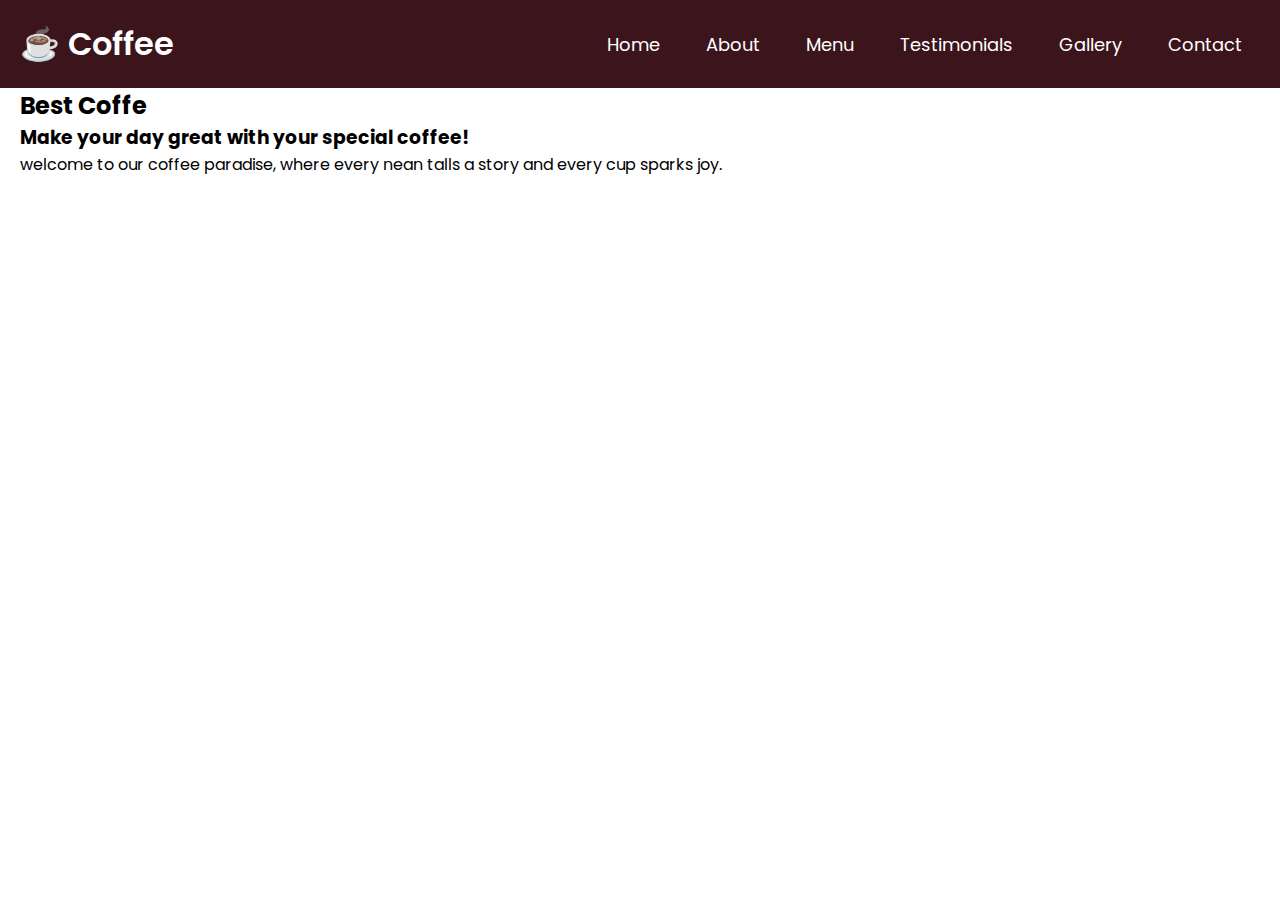
<file: project/coffe.html>
<!DOCTYPE html>
<html lang="en">
<head>
    <meta charset="UTF-8">
    <meta name="viewport" content="width=device-width, initial-scale=1.0">
    <title>Coffe Website</title>
    <link rel="stylesheet" href="coffee.css">
</head>
<body>
    <header>
        <nav class="navbar section-content">
            <a href="#" class="nav-logo">
                <h2 class="logo-text">☕ Coffee</h2>
            </a>
            <ul class="nav-menu">
                <li class="nav-item">
                    <a href="#" class="nav-link">Home</a>
                </li>
                <li class="nav-item">
                    <a href="#" class="nav-link">About</a>
                </li>
                <li class="nav-item">
                    <a href="#" class="nav-link">Menu</a>
                </li>
                <li class="nav-item">
                    <a href="#" class="nav-link">Testimonials</a>
                </li>
                <li class="nav-item">
                    <a href="#" class="nav-link">Gallery</a>
                </li>
                <li class="nav-item">
                    <a href="#" class="nav-link">Contact</a>
                </li>
            </ul>

        </nav>

    </header>
    <main>
        <!--Hero section-->
        <section class="hero-section">
            <div class="section-content">
                <h2 class="title">Best Coffe</h2>
                <h3 class="subtitle">Make your day great with your special coffee!</h3>
                <p class="discription">welcome to our coffee paradise, where every nean talls a story and every cup sparks joy.</p>
                <div class="boutton"></div>
            </div>
        </section>
    </main>
</body>
</html>
</file>
<file: project/coffee.css>
@import url('https://fonts.googleapis.com/css2?family=Miniver&family=Poppins:ital,wght@0,400;0,500;0,600;0,700;1,400&display=swap');

*{
    margin: 0;
    padding: 0;
    box-sizing: border-box;
    font-family: "Poppins", sans-serif;
}

:root{

    /* Colour */
  --white-color: #fff;
  --dark-color: #252525;
  --primary-color: #3b141c;
  --secondary-color: #f3961c;
  --light-pink-color: #faf4f5;
  --medium-gray-color: #ccc;


/* font size */
  --font-size-s: 0.9rem;
  --font-size-n: 1rem;
  --font-size-m: 1.12rem;
  --font-size-1: 1.5rem;
  --font-size-x1: 2rem;
  --font-size-xx1: 2.3rem;

  /* Font weight */
  --font-weight-normal: 400;
  --font-weight-medium: 500;
  --font-weight-semibold: 600;
  --font-weight-bold: 700;



  /* Border radius */
  --border-radius-s: 8px;
  --border-radius-m: 30px;
  --border-radius-circle: 50%;


  /* site max width */
  --site-max-witdth: 1700px;


}
 /*styling whole site */
ul{
    list-style: none;
}

a{
    text-decoration: none;
}

button{
    cursor: pointer;
    border: none;
    background: none;
}

img{
    width: 100%;
}

.section-content{
    margin: 0 auto;
    padding: 0 20px;
    max-width: var(--site-max-witdth);
}

/*  navbar styling */

header{
    background: var(--primary-color);
}

header .navbar{
    display: flex;
    padding: 20px;
    align-items: center;
    justify-content: space-between;
}

.navbar .nav-logo .logo-text{
    color: var(--white-color);
    font-size: var(--font-size-x1);
    font-weight: var(--font-weight-semibold);

}

.navbar .nav-menu{
    display: flex;
    gap: 10px;
}

.navbar .nav-menu .nav-link{
    padding: 10px 18px;
    color: var(--white-color);
    font-size: var(--font-size-m);
    border-radius: var(--border-radius-m);
    transition: 0.3s ease;
    
}

.navbar .nav-menu .nav-link:hover{
    color: var(--primary-color);
    background: var(--secondary-color);
}
</file>
